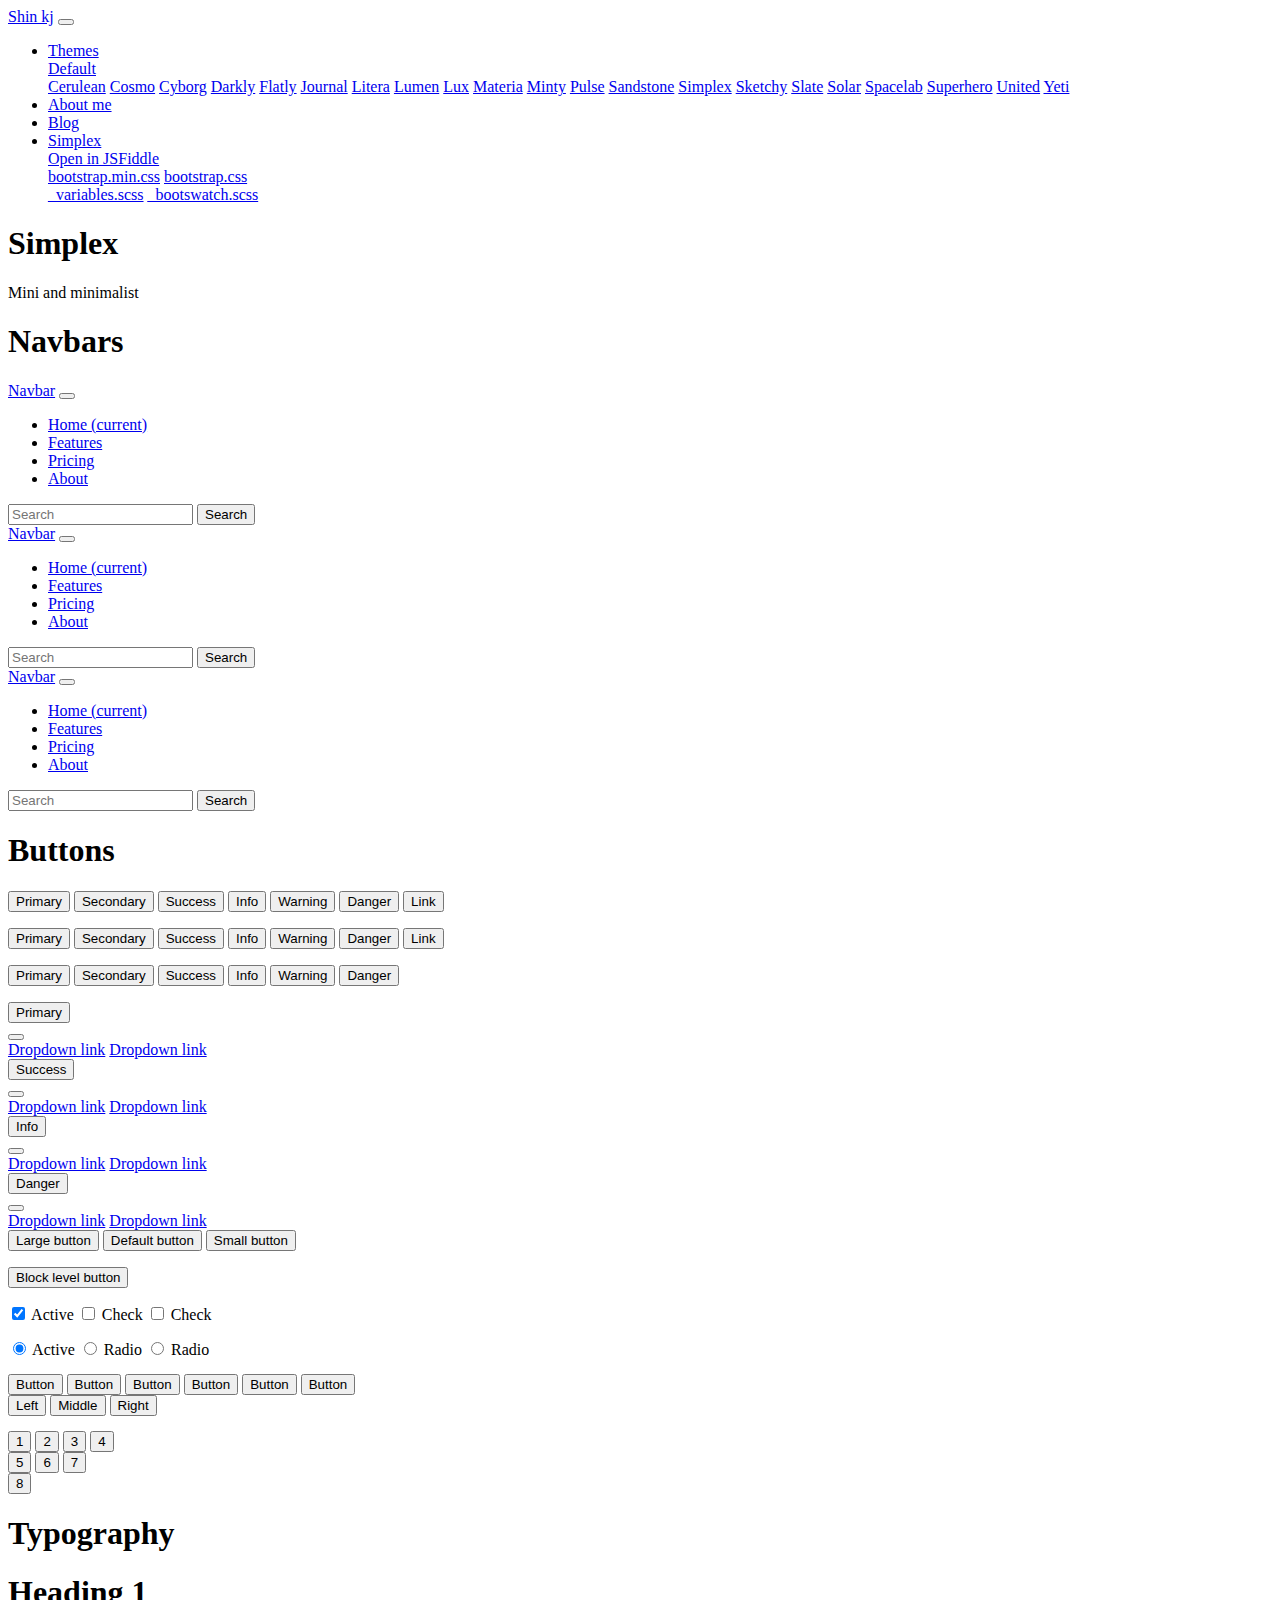
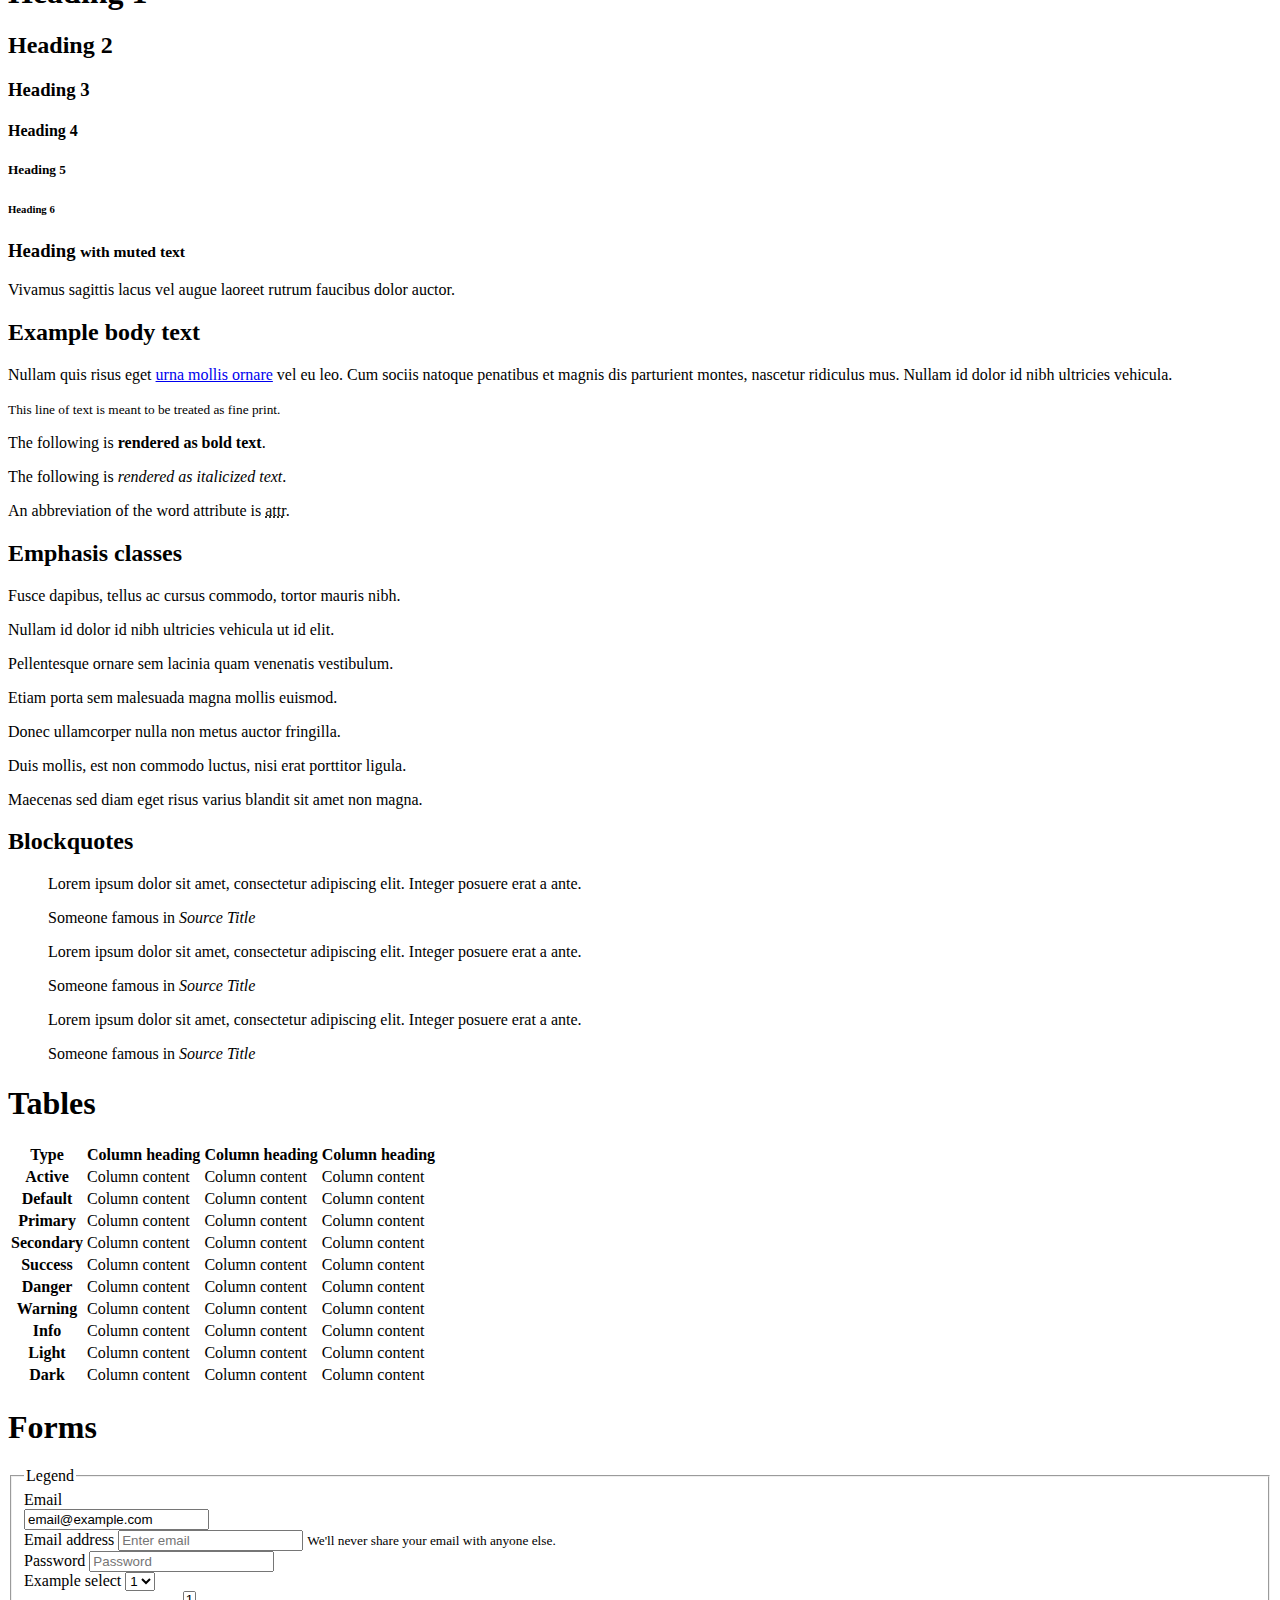
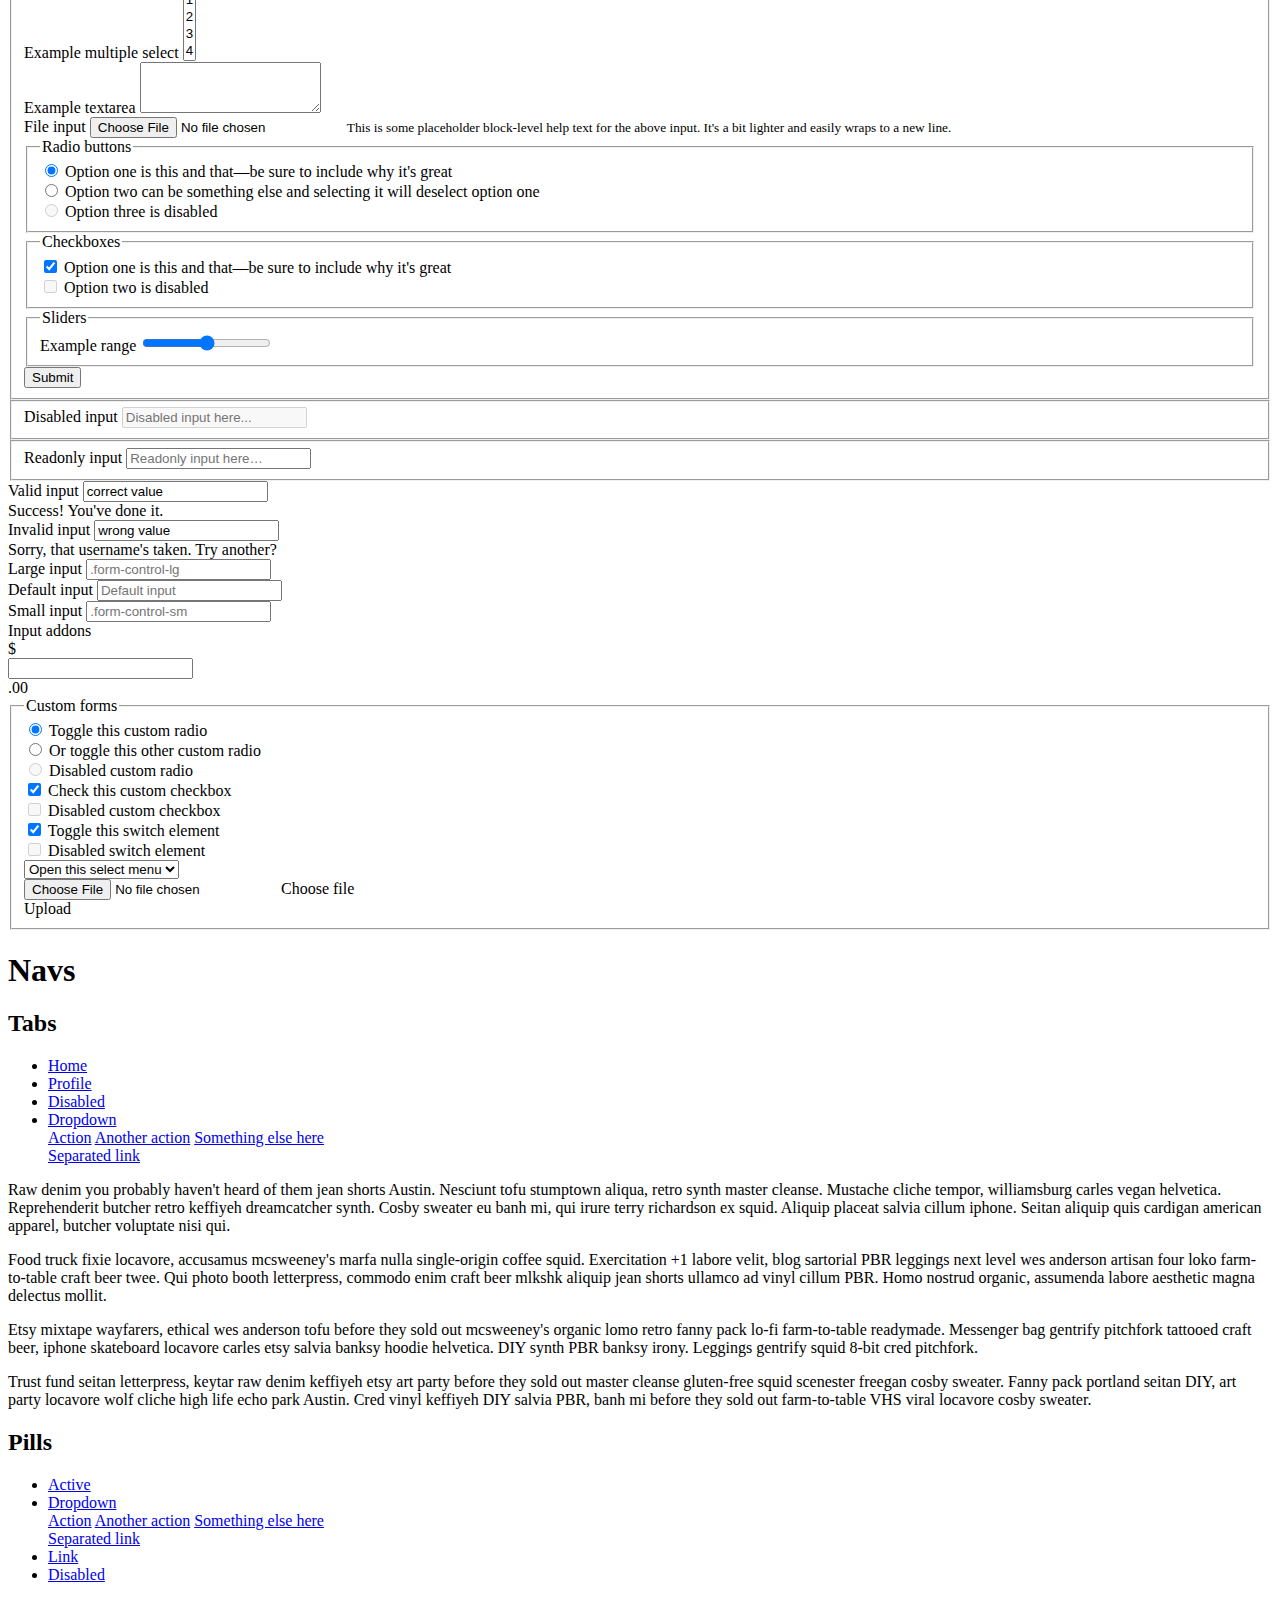
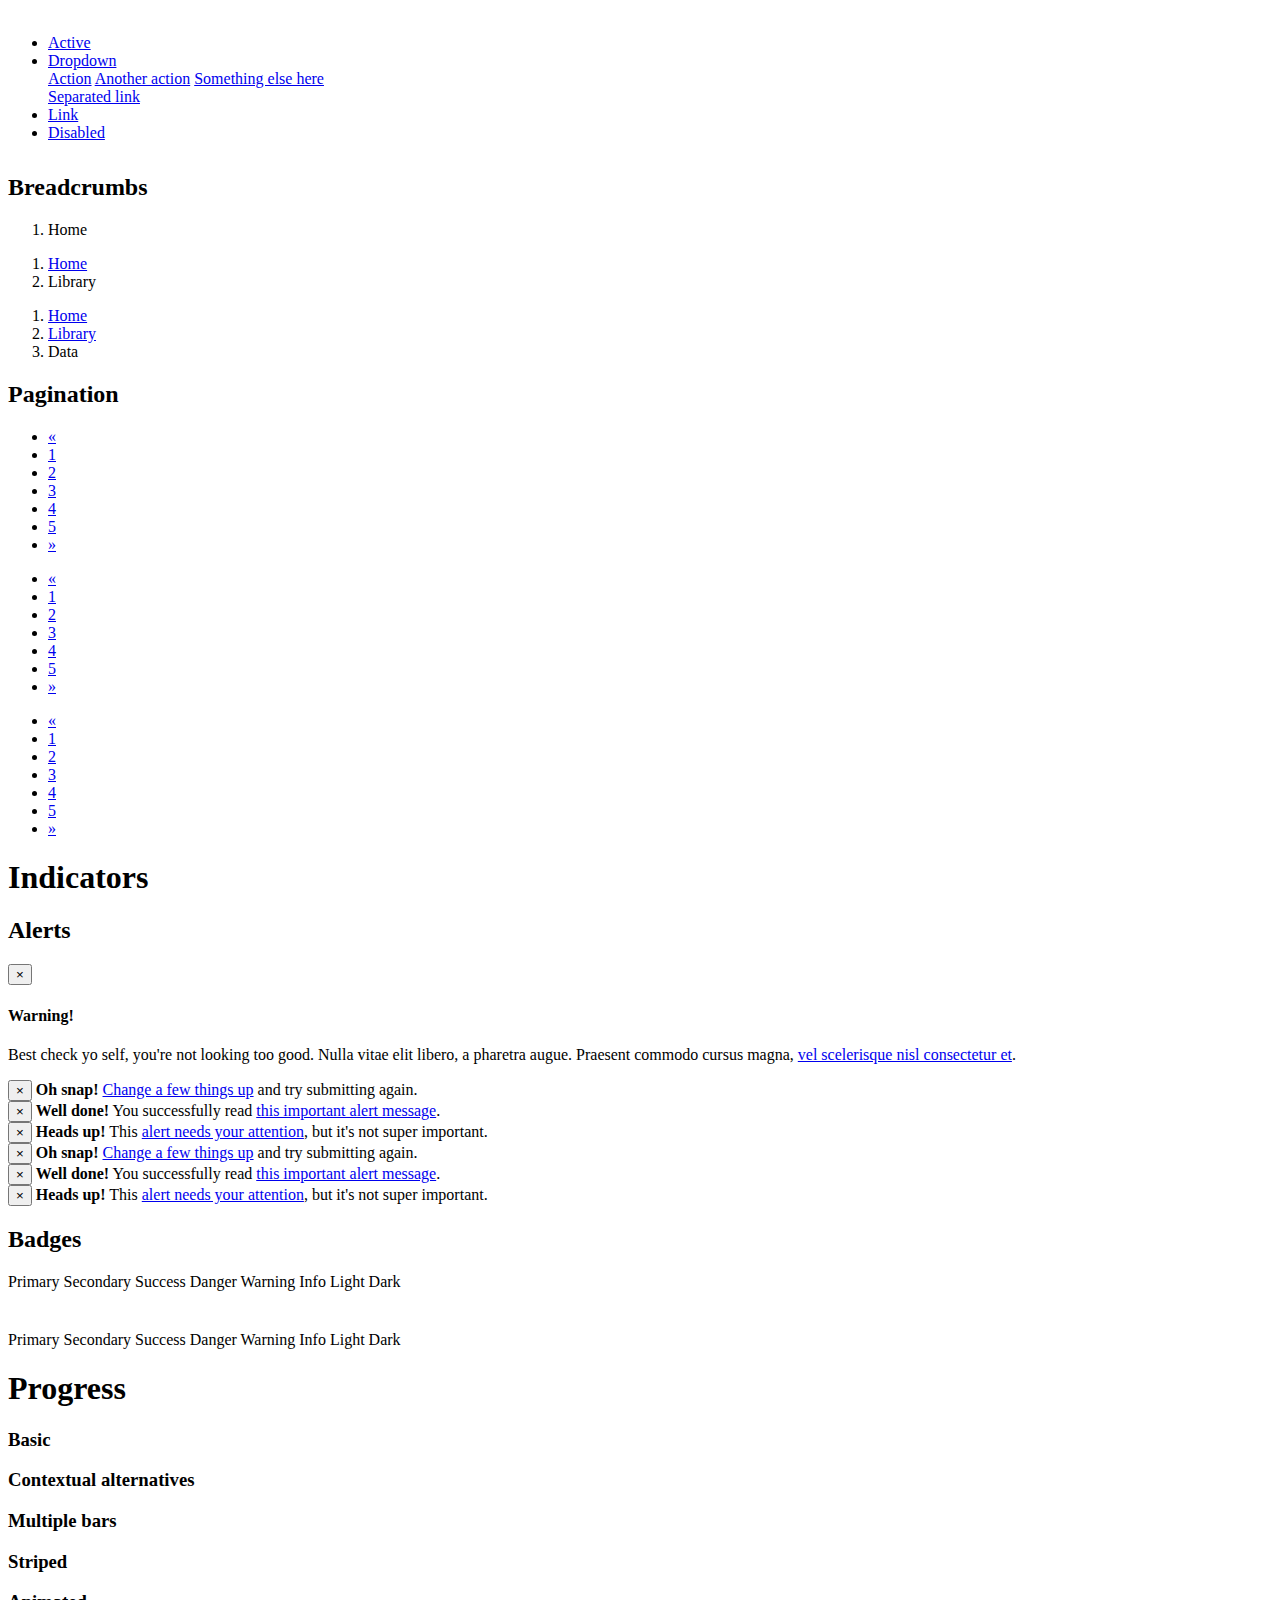
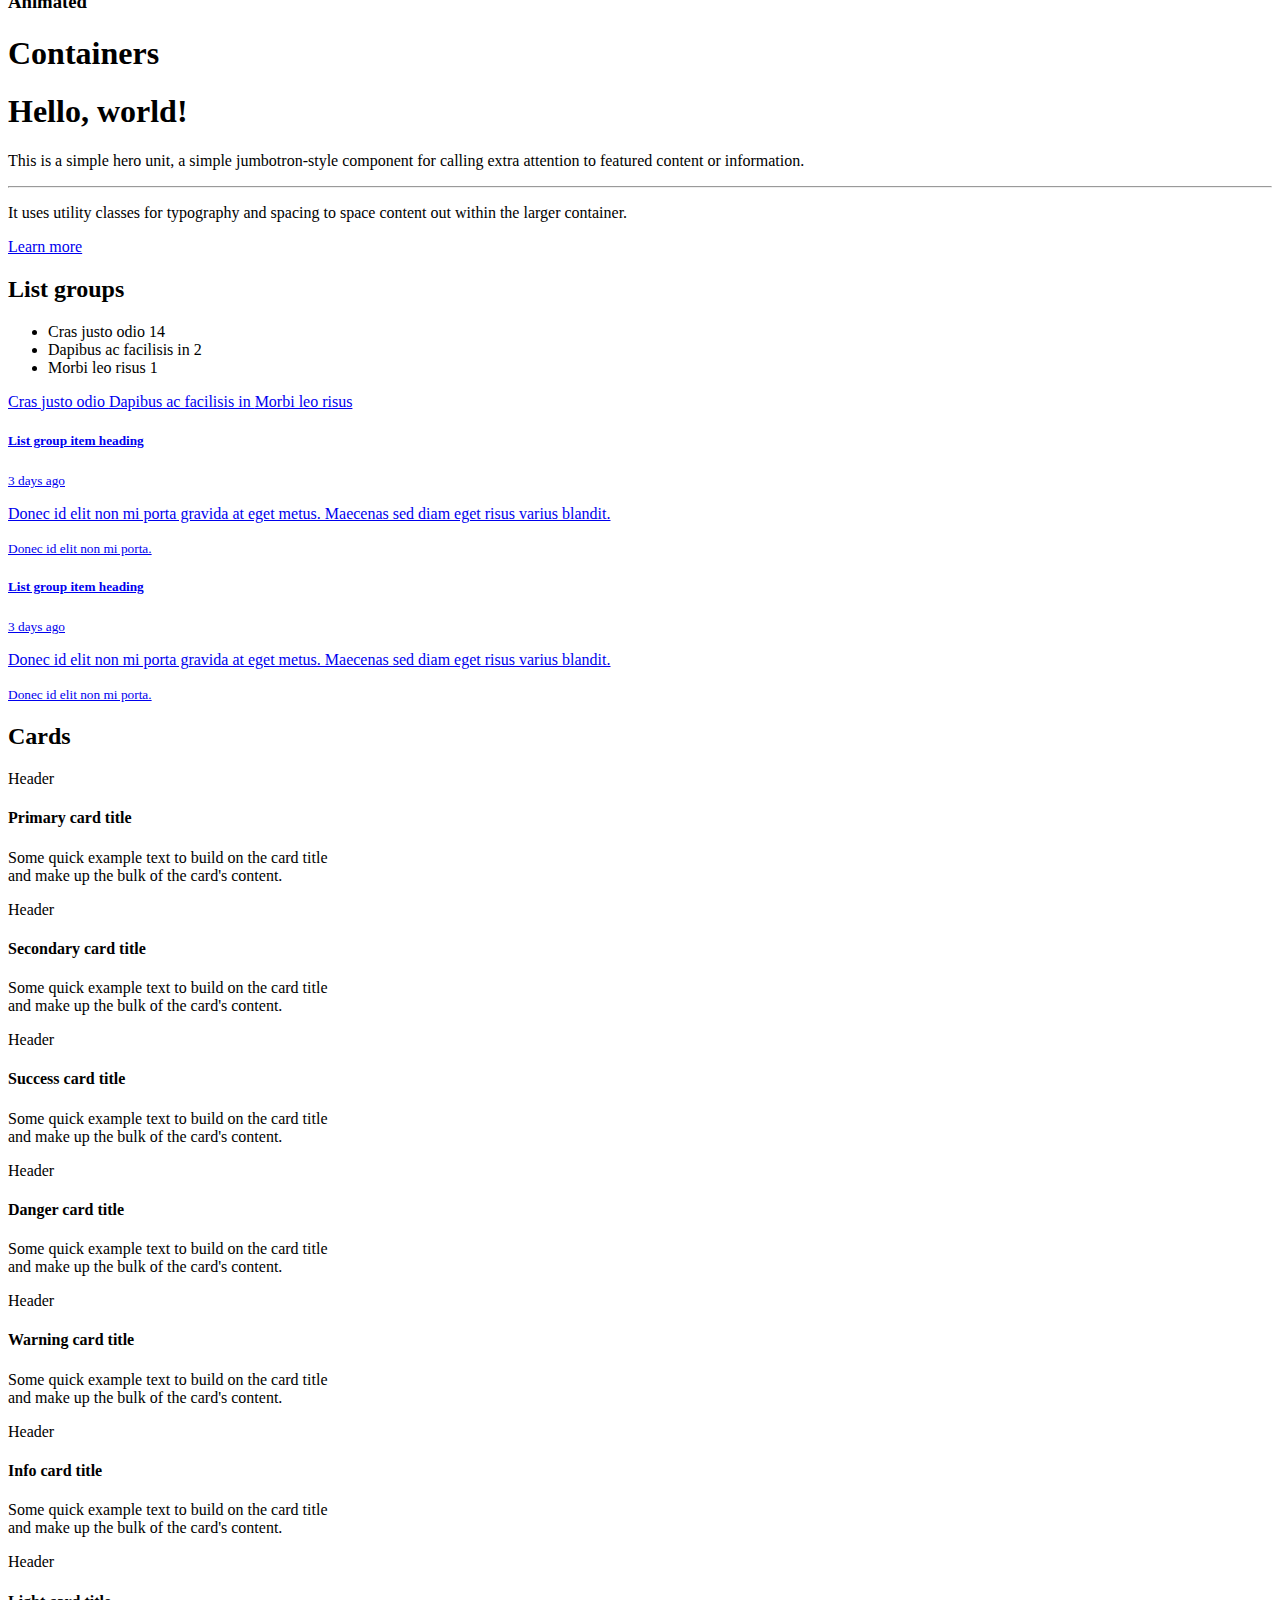
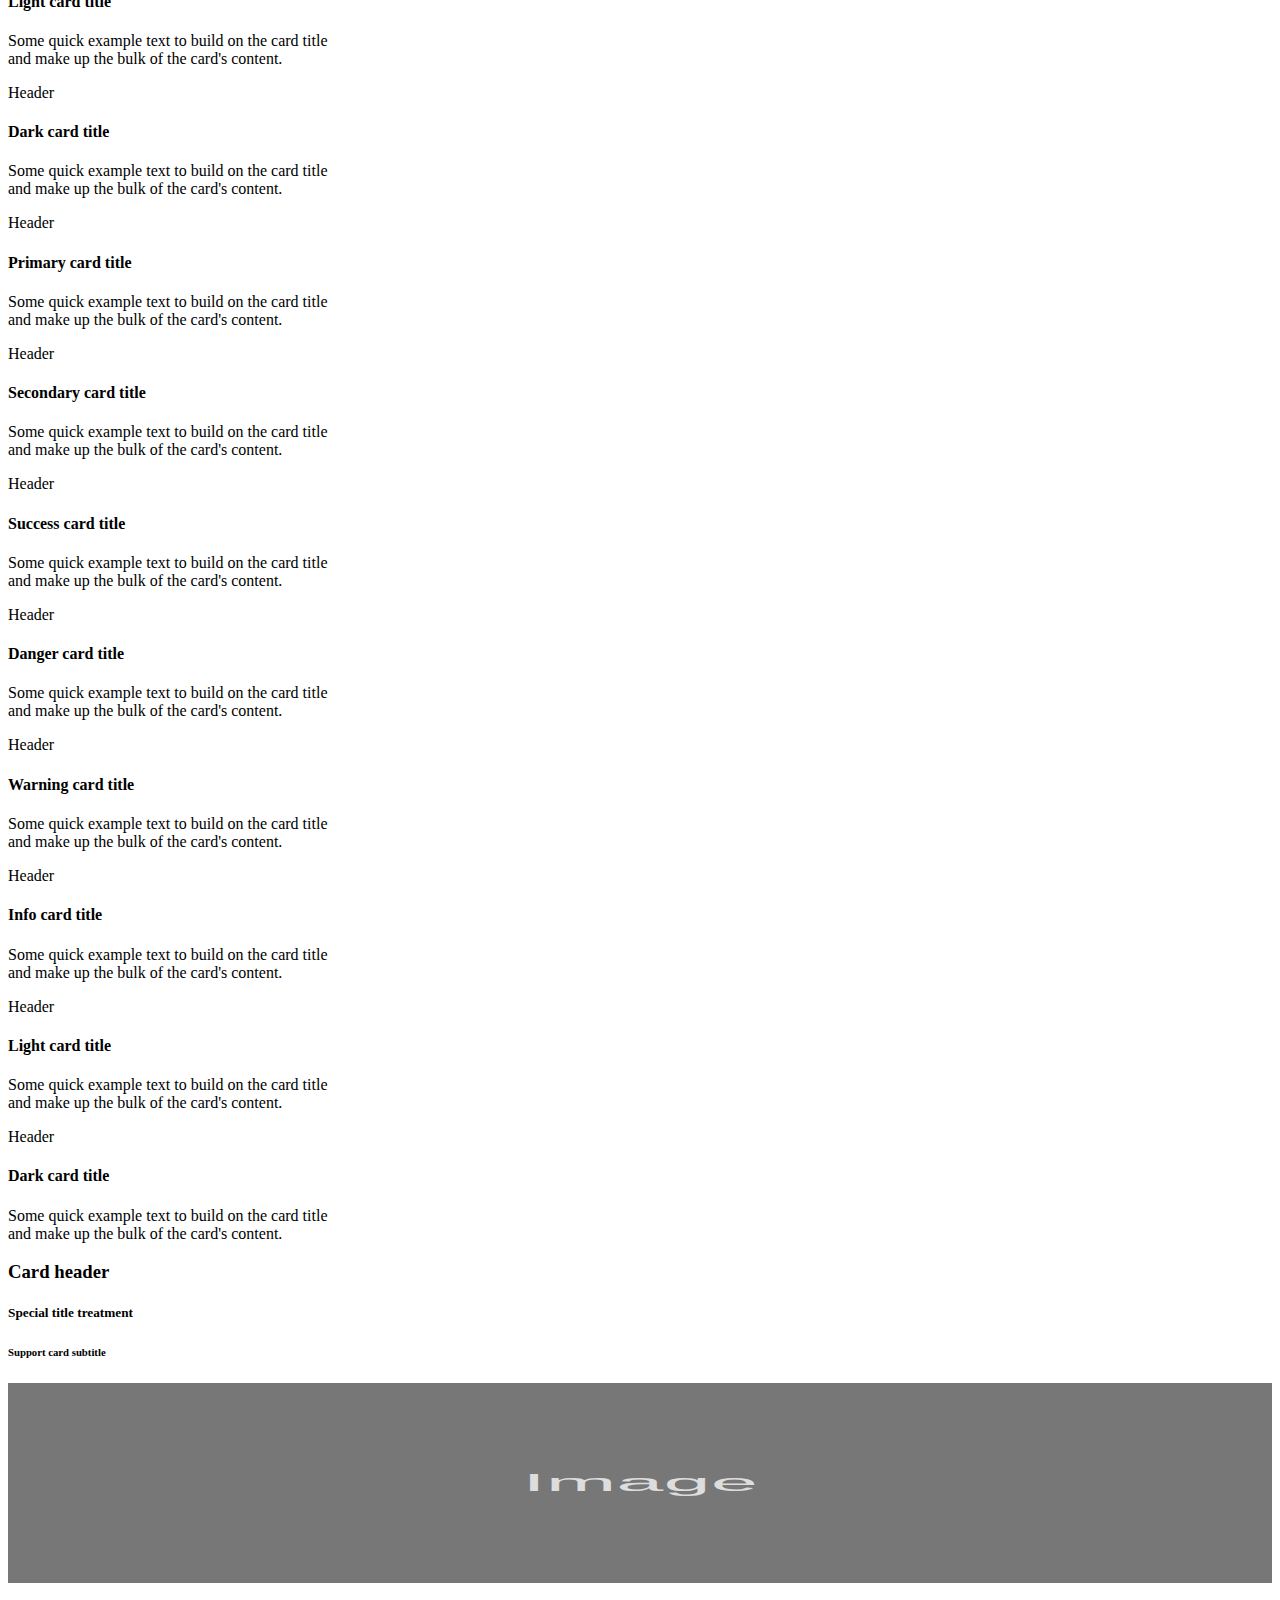
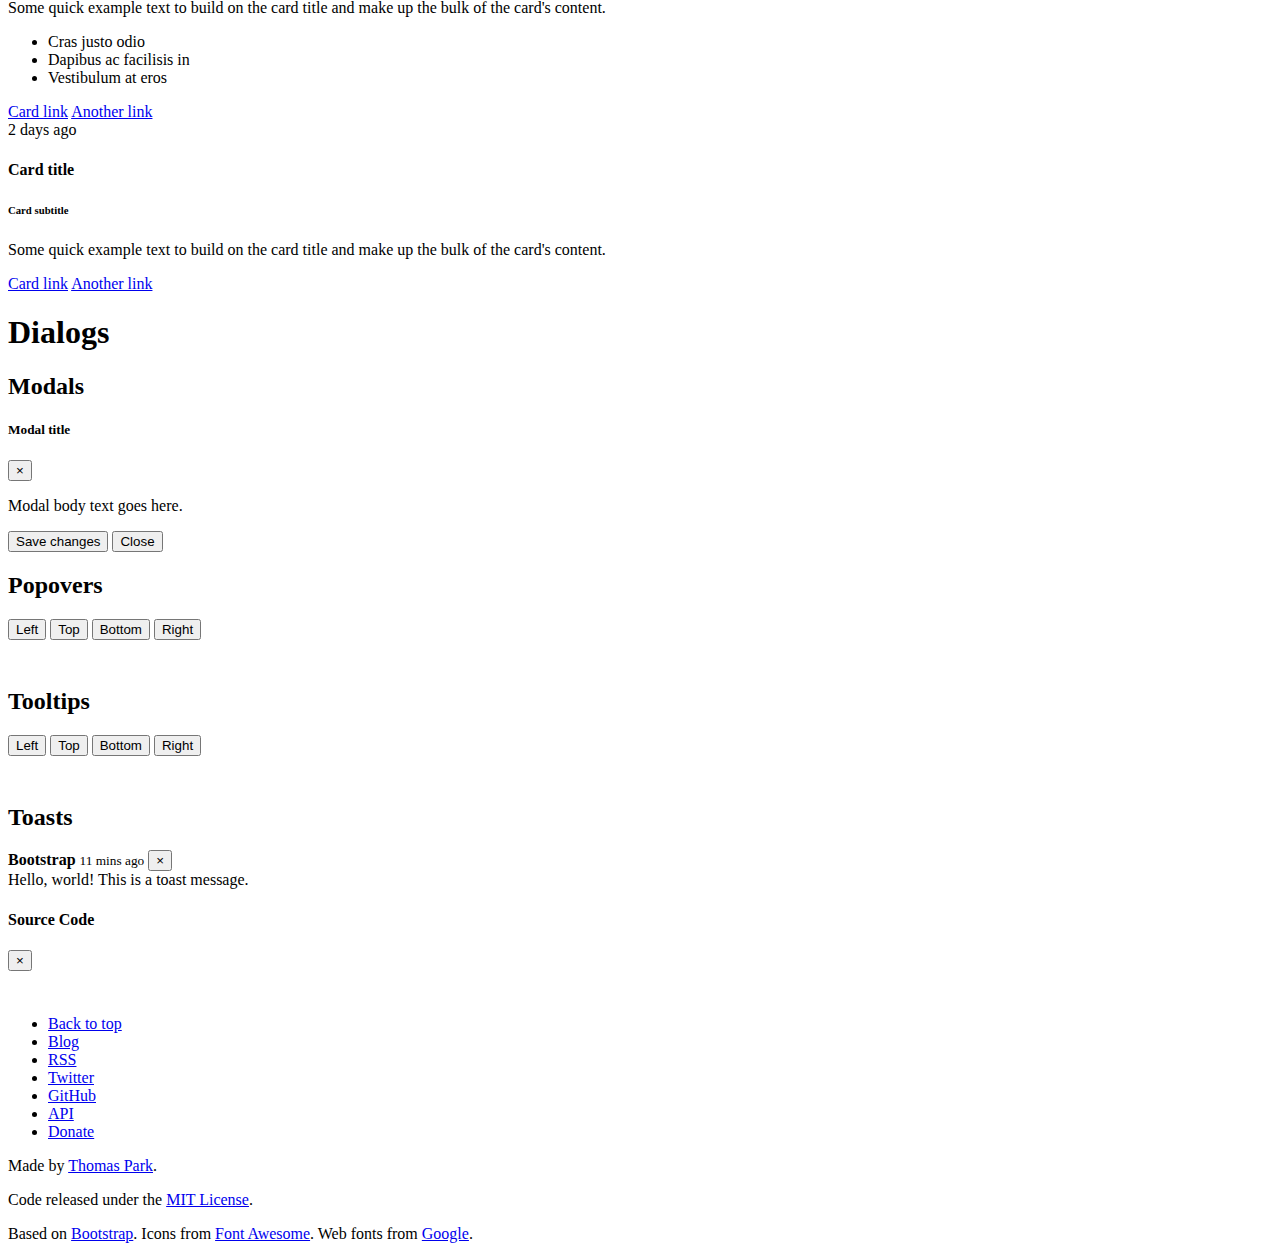
<file: bootstrap1.html>
<!DOCTYPE html>
<html lang="en">
  <head>
    <meta charset="utf-8">
    <title>Bootswatch: Simplex</title>
    <meta name="viewport" content="width=device-width, initial-scale=1">
    <meta http-equiv="X-UA-Compatible" content="IE=edge" />
    <link rel="stylesheet" href="https://bootswatch.com/4/simplex/bootstrap.css" media="screen">
    <link rel="stylesheet" href="https://bootswatch.com/_assets/css/custom.min.css">
    <script>

     var _gaq = _gaq || [];
      _gaq.push(['_setAccount', 'UA-23019901-1']);
      _gaq.push(['_setDomainName', "bootswatch.com"]);
        _gaq.push(['_setAllowLinker', true]);
      _gaq.push(['_trackPageview']);

     (function() {
       var ga = document.createElement('script'); ga.type = 'text/javascript'; ga.async = true;
       ga.src = ('https:' == document.location.protocol ? 'https://ssl' : 'http://www') + '.google-analytics.com/ga.js';
       var s = document.getElementsByTagName('script')[0]; s.parentNode.insertBefore(ga, s);
     })();

    </script>
  </head>
  <body>
    <div class="navbar navbar-expand-lg fixed-top navbar-light bg-light">
      <div class="container">
        <a href="../" class="navbar-brand">Shin kj</a>
        <button class="navbar-toggler" type="button" data-toggle="collapse" data-target="#navbarResponsive" aria-controls="navbarResponsive" aria-expanded="false" aria-label="Toggle navigation">
          <span class="navbar-toggler-icon"></span>
        </button>
        <div class="collapse navbar-collapse" id="navbarResponsive">
          <ul class="navbar-nav">
            <li class="nav-item dropdown">
              <a class="nav-link dropdown-toggle" data-toggle="dropdown" href="#" id="themes">Themes <span class="caret"></span></a>
              <div class="dropdown-menu" aria-labelledby="themes">
                <a class="dropdown-item" href="../default/">Default</a>
                <div class="dropdown-divider"></div>
                <a class="dropdown-item" href="../cerulean/">Cerulean</a>
                <a class="dropdown-item" href="../cosmo/">Cosmo</a>
                <a class="dropdown-item" href="../cyborg/">Cyborg</a>
                <a class="dropdown-item" href="../darkly/">Darkly</a>
                <a class="dropdown-item" href="../flatly/">Flatly</a>
                <a class="dropdown-item" href="../journal/">Journal</a>
                <a class="dropdown-item" href="../litera/">Litera</a>
                <a class="dropdown-item" href="../lumen/">Lumen</a>
                <a class="dropdown-item" href="../lux/">Lux</a>
                <a class="dropdown-item" href="../materia/">Materia</a>
                <a class="dropdown-item" href="../minty/">Minty</a>
                <a class="dropdown-item" href="../pulse/">Pulse</a>
                <a class="dropdown-item" href="../sandstone/">Sandstone</a>
                <a class="dropdown-item" href="../simplex/">Simplex</a>
                <a class="dropdown-item" href="../sketchy/">Sketchy</a>
                <a class="dropdown-item" href="../slate/">Slate</a>
                <a class="dropdown-item" href="../solar/">Solar</a>
                <a class="dropdown-item" href="../spacelab/">Spacelab</a>
                <a class="dropdown-item" href="../superhero/">Superhero</a>
                <a class="dropdown-item" href="../united/">United</a>
                <a class="dropdown-item" href="../yeti/">Yeti</a>
              </div>
            </li>
            <li class="nav-item">
              <a class="nav-link" href="about_me.html">About me</a>
            </li>
            <li class="nav-item">
              <a class="nav-link" href="https://blog.bootswatch.com">Blog</a>
            </li>
            <li class="nav-item dropdown">
              <a class="nav-link dropdown-toggle" data-toggle="dropdown" href="#" id="download">Simplex <span class="caret"></span></a>
              <div class="dropdown-menu" aria-labelledby="download">
                <a class="dropdown-item" target="_blank" href="https://jsfiddle.net/bootswatch/3he50zsf/">Open in JSFiddle</a>
                <div class="dropdown-divider"></div>
                <a class="dropdown-item" href="../4/simplex/bootstrap.min.css" download>bootstrap.min.css</a>
                <a class="dropdown-item" href="../4/simplex/bootstrap.css" download>bootstrap.css</a>
                <div class="dropdown-divider"></div>
                <a class="dropdown-item" href="../4/simplex/_variables.scss" download>_variables.scss</a>
                <a class="dropdown-item" href="../4/simplex/_bootswatch.scss" download>_bootswatch.scss</a>
              </div>
            </li>
          </ul>

        </div>
      </div>
    </div>


    <div class="container">

      <div class="page-header" id="banner">
        <div class="row">
          <div class="col-lg-8 col-md-7 col-sm-6">
            <h1>Simplex</h1>
            <p class="lead">Mini and minimalist</p>
          </div>
          <div class="col-lg-4 col-md-5 col-sm-6">
            
          </div>
        </div>
      </div>

      <!-- Navbar
      ================================================== -->
      <div class="bs-docs-section clearfix">
        <div class="row">
          <div class="col-lg-12">
            <div class="page-header">
              <h1 id="navbars">Navbars</h1>
            </div>

            <div class="bs-component">
              <nav class="navbar navbar-expand-lg navbar-dark bg-primary">
                <a class="navbar-brand" href="#">Navbar</a>
                <button class="navbar-toggler" type="button" data-toggle="collapse" data-target="#navbarColor01" aria-controls="navbarColor01" aria-expanded="false" aria-label="Toggle navigation">
                  <span class="navbar-toggler-icon"></span>
                </button>

                <div class="collapse navbar-collapse" id="navbarColor01">
                  <ul class="navbar-nav mr-auto">
                    <li class="nav-item active">
                      <a class="nav-link" href="#">Home <span class="sr-only">(current)</span></a>
                    </li>
                    <li class="nav-item">
                      <a class="nav-link" href="#">Features</a>
                    </li>
                    <li class="nav-item">
                      <a class="nav-link" href="#">Pricing</a>
                    </li>
                    <li class="nav-item">
                      <a class="nav-link" href="#">About</a>
                    </li>
                  </ul>
                  <form class="form-inline my-2 my-lg-0">
                    <input class="form-control mr-sm-2" type="text" placeholder="Search">
                    <button class="btn btn-secondary my-2 my-sm-0" type="submit">Search</button>
                  </form>
                </div>
              </nav>
            </div>

            <div class="bs-component">
              <nav class="navbar navbar-expand-lg navbar-dark bg-dark">
                <a class="navbar-brand" href="#">Navbar</a>
                <button class="navbar-toggler" type="button" data-toggle="collapse" data-target="#navbarColor02" aria-controls="navbarColor02" aria-expanded="false" aria-label="Toggle navigation">
                  <span class="navbar-toggler-icon"></span>
                </button>

                <div class="collapse navbar-collapse" id="navbarColor02">
                  <ul class="navbar-nav mr-auto">
                    <li class="nav-item active">
                      <a class="nav-link" href="#">Home <span class="sr-only">(current)</span></a>
                    </li>
                    <li class="nav-item">
                      <a class="nav-link" href="#">Features</a>
                    </li>
                    <li class="nav-item">
                      <a class="nav-link" href="#">Pricing</a>
                    </li>
                    <li class="nav-item">
                      <a class="nav-link" href="#">About</a>
                    </li>
                  </ul>
                  <form class="form-inline my-2 my-lg-0">
                    <input class="form-control mr-sm-2" type="text" placeholder="Search">
                    <button class="btn btn-secondary my-2 my-sm-0" type="submit">Search</button>
                  </form>
                </div>
              </nav>
            </div>

            <div class="bs-component">
              <nav class="navbar navbar-expand-lg navbar-light bg-light">
                <a class="navbar-brand" href="#">Navbar</a>
                <button class="navbar-toggler" type="button" data-toggle="collapse" data-target="#navbarColor03" aria-controls="navbarColor03" aria-expanded="false" aria-label="Toggle navigation">
                  <span class="navbar-toggler-icon"></span>
                </button>

                <div class="collapse navbar-collapse" id="navbarColor03">
                  <ul class="navbar-nav mr-auto">
                    <li class="nav-item active">
                      <a class="nav-link" href="#">Home <span class="sr-only">(current)</span></a>
                    </li>
                    <li class="nav-item">
                      <a class="nav-link" href="#">Features</a>
                    </li>
                    <li class="nav-item">
                      <a class="nav-link" href="#">Pricing</a>
                    </li>
                    <li class="nav-item">
                      <a class="nav-link" href="#">About</a>
                    </li>
                  </ul>
                  <form class="form-inline my-2 my-lg-0">
                    <input class="form-control mr-sm-2" type="text" placeholder="Search">
                    <button class="btn btn-secondary my-2 my-sm-0" type="submit">Search</button>
                  </form>
                </div>
              </nav>
            </div>

          </div>
        </div>
      </div>


      <!-- Buttons
      ================================================== -->
      <div class="bs-docs-section">
        <div class="page-header">
          <div class="row">
            <div class="col-lg-12">
              <h1 id="buttons">Buttons</h1>
            </div>
          </div>
        </div>

        <div class="row">
          <div class="col-lg-7">

            <p class="bs-component">
              <button type="button" class="btn btn-primary">Primary</button>
              <button type="button" class="btn btn-secondary">Secondary</button>
              <button type="button" class="btn btn-success">Success</button>
              <button type="button" class="btn btn-info">Info</button>
              <button type="button" class="btn btn-warning">Warning</button>
              <button type="button" class="btn btn-danger">Danger</button>
              <button type="button" class="btn btn-link">Link</button>
            </p>

            <p class="bs-component">
              <button type="button" class="btn btn-primary disabled">Primary</button>
              <button type="button" class="btn btn-secondary disabled">Secondary</button>
              <button type="button" class="btn btn-success disabled">Success</button>
              <button type="button" class="btn btn-info disabled">Info</button>
              <button type="button" class="btn btn-warning disabled">Warning</button>
              <button type="button" class="btn btn-danger disabled">Danger</button>
              <button type="button" class="btn btn-link disabled">Link</button>
            </p>

            <p class="bs-component">
              <button type="button" class="btn btn-outline-primary">Primary</button>
              <button type="button" class="btn btn-outline-secondary">Secondary</button>
              <button type="button" class="btn btn-outline-success">Success</button>
              <button type="button" class="btn btn-outline-info">Info</button>
              <button type="button" class="btn btn-outline-warning">Warning</button>
              <button type="button" class="btn btn-outline-danger">Danger</button>
            </p>

            <div class="bs-component">
              <div class="btn-group" role="group" aria-label="Button group with nested dropdown">
                <button type="button" class="btn btn-primary">Primary</button>
                <div class="btn-group" role="group">
                  <button id="btnGroupDrop1" type="button" class="btn btn-primary dropdown-toggle" data-toggle="dropdown" aria-haspopup="true" aria-expanded="false"></button>
                  <div class="dropdown-menu" aria-labelledby="btnGroupDrop1">
                    <a class="dropdown-item" href="#">Dropdown link</a>
                    <a class="dropdown-item" href="#">Dropdown link</a>
                  </div>
                </div>
              </div>

              <div class="btn-group" role="group" aria-label="Button group with nested dropdown">
                <button type="button" class="btn btn-success">Success</button>
                <div class="btn-group" role="group">
                  <button id="btnGroupDrop2" type="button" class="btn btn-success dropdown-toggle" data-toggle="dropdown" aria-haspopup="true" aria-expanded="false"></button>
                  <div class="dropdown-menu" aria-labelledby="btnGroupDrop2">
                    <a class="dropdown-item" href="#">Dropdown link</a>
                    <a class="dropdown-item" href="#">Dropdown link</a>
                  </div>
                </div>
              </div>
              
              <div class="btn-group" role="group" aria-label="Button group with nested dropdown">
                <button type="button" class="btn btn-info">Info</button>
                <div class="btn-group" role="group">
                  <button id="btnGroupDrop3" type="button" class="btn btn-info dropdown-toggle" data-toggle="dropdown" aria-haspopup="true" aria-expanded="false"></button>
                  <div class="dropdown-menu" aria-labelledby="btnGroupDrop3">
                    <a class="dropdown-item" href="#">Dropdown link</a>
                    <a class="dropdown-item" href="#">Dropdown link</a>
                  </div>
                </div>
              </div>
              
              <div class="btn-group" role="group" aria-label="Button group with nested dropdown">
                <button type="button" class="btn btn-danger">Danger</button>
                <div class="btn-group" role="group">
                  <button id="btnGroupDrop4" type="button" class="btn btn-danger dropdown-toggle" data-toggle="dropdown" aria-haspopup="true" aria-expanded="false"></button>
                  <div class="dropdown-menu" aria-labelledby="btnGroupDrop4">
                    <a class="dropdown-item" href="#">Dropdown link</a>
                    <a class="dropdown-item" href="#">Dropdown link</a>
                  </div>
                </div>
              </div>
            </div>

            <div class="bs-component">
              <button type="button" class="btn btn-primary btn-lg">Large button</button>
              <button type="button" class="btn btn-primary">Default button</button>
              <button type="button" class="btn btn-primary btn-sm">Small button</button>
            </div>

          </div>
          <div class="col-lg-5">

            <p class="bs-component">
              <button type="button" class="btn btn-primary btn-lg btn-block">Block level button</button>
            </p>

            <div class="bs-component" style="margin-bottom: 15px;">
              <div class="btn-group btn-group-toggle" data-toggle="buttons">
                <label class="btn btn-primary active">
                  <input type="checkbox" checked autocomplete="off"> Active
                </label>
                <label class="btn btn-primary">
                  <input type="checkbox" autocomplete="off"> Check
                </label>
                <label class="btn btn-primary">
                  <input type="checkbox" autocomplete="off"> Check
                </label>
              </div>
            </div>

            <div class="bs-component" style="margin-bottom: 15px;">
              <div class="btn-group btn-group-toggle" data-toggle="buttons">
                <label class="btn btn-primary active">
                  <input type="radio" name="options" id="option1" autocomplete="off" checked> Active
                </label>
                <label class="btn btn-primary">
                  <input type="radio" name="options" id="option2" autocomplete="off"> Radio
                </label>
                <label class="btn btn-primary">
                  <input type="radio" name="options" id="option3" autocomplete="off"> Radio
                </label>
              </div>
            </div>

            <div class="bs-component">
              <div class="btn-group-vertical">
                <button type="button" class="btn btn-primary">Button</button>
                <button type="button" class="btn btn-primary">Button</button>
                <button type="button" class="btn btn-primary">Button</button>
                <button type="button" class="btn btn-primary">Button</button>
                <button type="button" class="btn btn-primary">Button</button>
                <button type="button" class="btn btn-primary">Button</button>
              </div>
            </div>

            <div class="bs-component" style="margin-bottom: 15px;">
              <div class="btn-group" role="group" aria-label="Basic example">
                <button type="button" class="btn btn-secondary">Left</button>
                <button type="button" class="btn btn-secondary">Middle</button>
                <button type="button" class="btn btn-secondary">Right</button>
              </div>
            </div>

            <div class="bs-component" style="margin-bottom: 15px;">
              <div class="btn-toolbar" role="toolbar" aria-label="Toolbar with button groups">
                <div class="btn-group mr-2" role="group" aria-label="First group">
                  <button type="button" class="btn btn-secondary">1</button>
                  <button type="button" class="btn btn-secondary">2</button>
                  <button type="button" class="btn btn-secondary">3</button>
                  <button type="button" class="btn btn-secondary">4</button>
                </div>
                <div class="btn-group mr-2" role="group" aria-label="Second group">
                  <button type="button" class="btn btn-secondary">5</button>
                  <button type="button" class="btn btn-secondary">6</button>
                  <button type="button" class="btn btn-secondary">7</button>
                </div>
                <div class="btn-group" role="group" aria-label="Third group">
                  <button type="button" class="btn btn-secondary">8</button>
                </div>
              </div>
            </div>

          </div>
        </div>
      </div>

      <!-- Typography
      ================================================== -->
      <div class="bs-docs-section">
        <div class="row">
          <div class="col-lg-12">
            <div class="page-header">
              <h1 id="typography">Typography</h1>
            </div>
          </div>
        </div>

        <!-- Headings -->

        <div class="row">
          <div class="col-lg-4">
            <div class="bs-component">
              <h1>Heading 1</h1>
              <h2>Heading 2</h2>
              <h3>Heading 3</h3>
              <h4>Heading 4</h4>
              <h5>Heading 5</h5>
              <h6>Heading 6</h6>
              <h3>
                Heading
                <small class="text-muted">with muted text</small>
              </h3>
              <p class="lead">Vivamus sagittis lacus vel augue laoreet rutrum faucibus dolor auctor.</p>
            </div>
          </div>
          <div class="col-lg-4">
            <div class="bs-component">
              <h2>Example body text</h2>
              <p>Nullam quis risus eget <a href="#">urna mollis ornare</a> vel eu leo. Cum sociis natoque penatibus et magnis dis parturient montes, nascetur ridiculus mus. Nullam id dolor id nibh ultricies vehicula.</p>
              <p><small>This line of text is meant to be treated as fine print.</small></p>
              <p>The following is <strong>rendered as bold text</strong>.</p>
              <p>The following is <em>rendered as italicized text</em>.</p>
              <p>An abbreviation of the word attribute is <abbr title="attribute">attr</abbr>.</p>
            </div>

          </div>
          <div class="col-lg-4">
            <div class="bs-component">
              <h2>Emphasis classes</h2>
              <p class="text-muted">Fusce dapibus, tellus ac cursus commodo, tortor mauris nibh.</p>
              <p class="text-primary">Nullam id dolor id nibh ultricies vehicula ut id elit.</p>
              <p class="text-secondary">Pellentesque ornare sem lacinia quam venenatis vestibulum.</p>
              <p class="text-warning">Etiam porta sem malesuada magna mollis euismod.</p>
              <p class="text-danger">Donec ullamcorper nulla non metus auctor fringilla.</p>
              <p class="text-success">Duis mollis, est non commodo luctus, nisi erat porttitor ligula.</p>
              <p class="text-info">Maecenas sed diam eget risus varius blandit sit amet non magna.</p>
            </div>

          </div>
        </div>

        <!-- Blockquotes -->

        <div class="row">
          <div class="col-lg-12">
            <h2 id="type-blockquotes">Blockquotes</h2>
          </div>
        </div>
        <div class="row">
          <div class="col-lg-4">
            <div class="bs-component">
              <blockquote class="blockquote">
                <p class="mb-0">Lorem ipsum dolor sit amet, consectetur adipiscing elit. Integer posuere erat a ante.</p>
                <footer class="blockquote-footer">Someone famous in <cite title="Source Title">Source Title</cite></footer>
              </blockquote>
            </div>
          </div>
          <div class="col-lg-4">
            <div class="bs-component">
              <blockquote class="blockquote text-center">
                <p class="mb-0">Lorem ipsum dolor sit amet, consectetur adipiscing elit. Integer posuere erat a ante.</p>
                <footer class="blockquote-footer">Someone famous in <cite title="Source Title">Source Title</cite></footer>
              </blockquote>
            </div>
          </div>
          <div class="col-lg-4">
            <div class="bs-component">
              <blockquote class="blockquote text-right">
                <p class="mb-0">Lorem ipsum dolor sit amet, consectetur adipiscing elit. Integer posuere erat a ante.</p>
                <footer class="blockquote-footer">Someone famous in <cite title="Source Title">Source Title</cite></footer>
              </blockquote>
            </div>
          </div>
        </div>
      </div>

      <!-- Tables
      ================================================== -->
      <div class="bs-docs-section">

        <div class="row">
          <div class="col-lg-12">
            <div class="page-header">
              <h1 id="tables">Tables</h1>
            </div>

            <div class="bs-component">
              <table class="table table-hover">
                <thead>
                  <tr>
                    <th scope="col">Type</th>
                    <th scope="col">Column heading</th>
                    <th scope="col">Column heading</th>
                    <th scope="col">Column heading</th>
                  </tr>
                </thead>
                <tbody>
                  <tr class="table-active">
                    <th scope="row">Active</th>
                    <td>Column content</td>
                    <td>Column content</td>
                    <td>Column content</td>
                  </tr>
                  <tr>
                    <th scope="row">Default</th>
                    <td>Column content</td>
                    <td>Column content</td>
                    <td>Column content</td>
                  </tr>
                  <tr class="table-primary">
                    <th scope="row">Primary</th>
                    <td>Column content</td>
                    <td>Column content</td>
                    <td>Column content</td>
                  </tr>
                  <tr class="table-secondary">
                    <th scope="row">Secondary</th>
                    <td>Column content</td>
                    <td>Column content</td>
                    <td>Column content</td>
                  </tr>
                  <tr class="table-success">
                    <th scope="row">Success</th>
                    <td>Column content</td>
                    <td>Column content</td>
                    <td>Column content</td>
                  </tr>
                  <tr class="table-danger">
                    <th scope="row">Danger</th>
                    <td>Column content</td>
                    <td>Column content</td>
                    <td>Column content</td>
                  </tr>
                  <tr class="table-warning">
                    <th scope="row">Warning</th>
                    <td>Column content</td>
                    <td>Column content</td>
                    <td>Column content</td>
                  </tr>
                  <tr class="table-info">
                    <th scope="row">Info</th>
                    <td>Column content</td>
                    <td>Column content</td>
                    <td>Column content</td>
                  </tr>
                  <tr class="table-light">
                    <th scope="row">Light</th>
                    <td>Column content</td>
                    <td>Column content</td>
                    <td>Column content</td>
                  </tr>
                  <tr class="table-dark">
                    <th scope="row">Dark</th>
                    <td>Column content</td>
                    <td>Column content</td>
                    <td>Column content</td>
                  </tr>
                </tbody>
              </table> 
            </div><!-- /example -->
          </div>
        </div>
      </div>

      <!-- Forms
      ================================================== -->
      <div class="bs-docs-section">
        <div class="row">
          <div class="col-lg-12">
            <div class="page-header">
              <h1 id="forms">Forms</h1>
            </div>
          </div>
        </div>

        <div class="row">
          <div class="col-lg-6">
            <div class="bs-component">
              <form>
                <fieldset>
                  <legend>Legend</legend>
                  <div class="form-group row">
                    <label for="staticEmail" class="col-sm-2 col-form-label">Email</label>
                    <div class="col-sm-10">
                      <input type="text" readonly class="form-control-plaintext" id="staticEmail" value="email@example.com">
                    </div>
                  </div>
                  <div class="form-group">
                    <label for="exampleInputEmail1">Email address</label>
                    <input type="email" class="form-control" id="exampleInputEmail1" aria-describedby="emailHelp" placeholder="Enter email">
                    <small id="emailHelp" class="form-text text-muted">We'll never share your email with anyone else.</small>
                  </div>
                  <div class="form-group">
                    <label for="exampleInputPassword1">Password</label>
                    <input type="password" class="form-control" id="exampleInputPassword1" placeholder="Password">
                  </div>
                  <div class="form-group">
                    <label for="exampleSelect1">Example select</label>
                    <select class="form-control" id="exampleSelect1">
                      <option>1</option>
                      <option>2</option>
                      <option>3</option>
                      <option>4</option>
                      <option>5</option>
                    </select>
                  </div>
                  <div class="form-group">
                    <label for="exampleSelect2">Example multiple select</label>
                    <select multiple class="form-control" id="exampleSelect2">
                      <option>1</option>
                      <option>2</option>
                      <option>3</option>
                      <option>4</option>
                      <option>5</option>
                    </select>
                  </div>
                  <div class="form-group">
                    <label for="exampleTextarea">Example textarea</label>
                    <textarea class="form-control" id="exampleTextarea" rows="3"></textarea>
                  </div>
                  <div class="form-group">
                    <label for="exampleInputFile">File input</label>
                    <input type="file" class="form-control-file" id="exampleInputFile" aria-describedby="fileHelp">
                    <small id="fileHelp" class="form-text text-muted">This is some placeholder block-level help text for the above input. It's a bit lighter and easily wraps to a new line.</small>
                  </div>
                  <fieldset class="form-group">
                    <legend>Radio buttons</legend>
                    <div class="form-check">
                      <label class="form-check-label">
                        <input type="radio" class="form-check-input" name="optionsRadios" id="optionsRadios1" value="option1" checked>
                        Option one is this and that&mdash;be sure to include why it's great
                      </label>
                    </div>
                    <div class="form-check">
                    <label class="form-check-label">
                        <input type="radio" class="form-check-input" name="optionsRadios" id="optionsRadios2" value="option2">
                        Option two can be something else and selecting it will deselect option one
                      </label>
                    </div>
                    <div class="form-check disabled">
                    <label class="form-check-label">
                        <input type="radio" class="form-check-input" name="optionsRadios" id="optionsRadios3" value="option3" disabled>
                        Option three is disabled
                      </label>
                    </div>
                  </fieldset>
                  <fieldset class="form-group">
                    <legend>Checkboxes</legend>
                    <div class="form-check">
                      <label class="form-check-label">
                        <input class="form-check-input" type="checkbox" value="" checked>
                        Option one is this and that&mdash;be sure to include why it's great
                      </label>
                    </div>
                    <div class="form-check disabled">
                      <label class="form-check-label">
                        <input class="form-check-input" type="checkbox" value="" disabled>
                        Option two is disabled
                      </label>
                    </div>
                  </fieldset>
                  <fieldset class="form-group">
                    <legend>Sliders</legend>
                    <label for="customRange1">Example range</label>
                    <input type="range" class="custom-range" id="customRange1">
                  </fieldset>
                  <button type="submit" class="btn btn-primary">Submit</button>
                </fieldset>
              </form>
            </div>
          </div>
          <div class="col-lg-4 offset-lg-1">

            <form class="bs-component">
              <div class="form-group">
                <fieldset disabled>
                  <label class="control-label" for="disabledInput">Disabled input</label>
                  <input class="form-control" id="disabledInput" type="text" placeholder="Disabled input here..." disabled="">
                </fieldset>
              </div>

              <div class="form-group">
                <fieldset>
                  <label class="control-label" for="readOnlyInput">Readonly input</label>
                  <input class="form-control" id="readOnlyInput" type="text" placeholder="Readonly input here…" readonly>
                </fieldset>
              </div>

              <div class="form-group has-success">
                <label class="form-control-label" for="inputSuccess1">Valid input</label>
                <input type="text" value="correct value" class="form-control is-valid" id="inputValid">
                <div class="valid-feedback">Success! You've done it.</div>
              </div>

              <div class="form-group has-danger">
                <label class="form-control-label" for="inputDanger1">Invalid input</label>
                <input type="text" value="wrong value" class="form-control is-invalid" id="inputInvalid">
                <div class="invalid-feedback">Sorry, that username's taken. Try another?</div>
              </div>

              <div class="form-group">
                <label class="col-form-label col-form-label-lg" for="inputLarge">Large input</label>
                <input class="form-control form-control-lg" type="text" placeholder=".form-control-lg" id="inputLarge">
              </div>

              <div class="form-group">
                <label class="col-form-label" for="inputDefault">Default input</label>
                <input type="text" class="form-control" placeholder="Default input" id="inputDefault">
              </div>

              <div class="form-group">
                <label class="col-form-label col-form-label-sm" for="inputSmall">Small input</label>
                <input class="form-control form-control-sm" type="text" placeholder=".form-control-sm" id="inputSmall">
              </div>

              <div class="form-group">
                <label class="control-label">Input addons</label>
                <div class="form-group">
                  <div class="input-group mb-3">
                    <div class="input-group-prepend">
                      <span class="input-group-text">$</span>
                    </div>
                    <input type="text" class="form-control" aria-label="Amount (to the nearest dollar)">
                    <div class="input-group-append">
                      <span class="input-group-text">.00</span>
                    </div>
                  </div>
                </div>
              </div>
            </form>

            <div class="bs-component">
              <fieldset>
                <legend>Custom forms</legend>
                <div class="form-group">
                  <div class="custom-control custom-radio">
                    <input type="radio" id="customRadio1" name="customRadio" class="custom-control-input" checked>
                    <label class="custom-control-label" for="customRadio1">Toggle this custom radio</label>
                  </div>
                  <div class="custom-control custom-radio">
                    <input type="radio" id="customRadio2" name="customRadio" class="custom-control-input">
                    <label class="custom-control-label" for="customRadio2">Or toggle this other custom radio</label>
                  </div>
                  <div class="custom-control custom-radio">
                    <input type="radio" id="customRadio3" name="customRadio" class="custom-control-input" disabled>
                    <label class="custom-control-label" for="customRadio3">Disabled custom radio</label>
                  </div>
                </div>
                <div class="form-group">
                  <div class="custom-control custom-checkbox">
                    <input type="checkbox" class="custom-control-input" id="customCheck1" checked>
                    <label class="custom-control-label" for="customCheck1">Check this custom checkbox</label>
                  </div>
                  <div class="custom-control custom-checkbox">
                    <input type="checkbox" class="custom-control-input" id="customCheck2" disabled>
                    <label class="custom-control-label" for="customCheck2">Disabled custom checkbox</label>
                  </div>
                </div>
                <div class="form-group">
                  <div class="custom-control custom-switch">
                    <input type="checkbox" class="custom-control-input" id="customSwitch1" checked>
                    <label class="custom-control-label" for="customSwitch1">Toggle this switch element</label>
                  </div>
                  <div class="custom-control custom-switch">
                    <input type="checkbox" class="custom-control-input" disabled id="customSwitch2">
                    <label class="custom-control-label" for="customSwitch2">Disabled switch element</label>
                  </div>
                </div>
                <div class="form-group">
                  <select class="custom-select">
                    <option selected>Open this select menu</option>
                    <option value="1">One</option>
                    <option value="2">Two</option>
                    <option value="3">Three</option>
                  </select>
                </div>
                <div class="form-group">
                  <div class="input-group mb-3">
                    <div class="custom-file">
                      <input type="file" class="custom-file-input" id="inputGroupFile02">
                      <label class="custom-file-label" for="inputGroupFile02">Choose file</label>
                    </div>
                    <div class="input-group-append">
                      <span class="input-group-text" id="">Upload</span>
                    </div>
                  </div>
                </div>
              </fieldset>
            </div>

          </div>
        </div>
      </div>

      <!-- Navs
      ================================================== -->
      <div class="bs-docs-section">

        <div class="row">
          <div class="col-lg-12">
            <div class="page-header">
              <h1 id="navs">Navs</h1>
            </div>
          </div>
        </div>

        <div class="row" style="margin-bottom: 2rem;">
          <div class="col-lg-6">
            <h2 id="nav-tabs">Tabs</h2>
            <div class="bs-component">
              <ul class="nav nav-tabs">
                <li class="nav-item">
                  <a class="nav-link active" data-toggle="tab" href="#home">Home</a>
                </li>
                <li class="nav-item">
                  <a class="nav-link" data-toggle="tab" href="#profile">Profile</a>
                </li>
                <li class="nav-item">
                  <a class="nav-link disabled" href="#">Disabled</a>
                </li>
                <li class="nav-item dropdown">
                  <a class="nav-link dropdown-toggle" data-toggle="dropdown" href="#" role="button" aria-haspopup="true" aria-expanded="false">Dropdown</a>
                  <div class="dropdown-menu">
                    <a class="dropdown-item" href="#">Action</a>
                    <a class="dropdown-item" href="#">Another action</a>
                    <a class="dropdown-item" href="#">Something else here</a>
                    <div class="dropdown-divider"></div>
                    <a class="dropdown-item" href="#">Separated link</a>
                  </div>
                </li>
              </ul>
              <div id="myTabContent" class="tab-content">
                <div class="tab-pane fade show active" id="home">
                  <p>Raw denim you probably haven't heard of them jean shorts Austin. Nesciunt tofu stumptown aliqua, retro synth master cleanse. Mustache cliche tempor, williamsburg carles vegan helvetica. Reprehenderit butcher retro keffiyeh dreamcatcher synth. Cosby sweater eu banh mi, qui irure terry richardson ex squid. Aliquip placeat salvia cillum iphone. Seitan aliquip quis cardigan american apparel, butcher voluptate nisi qui.</p>
                </div>
                <div class="tab-pane fade" id="profile">
                  <p>Food truck fixie locavore, accusamus mcsweeney's marfa nulla single-origin coffee squid. Exercitation +1 labore velit, blog sartorial PBR leggings next level wes anderson artisan four loko farm-to-table craft beer twee. Qui photo booth letterpress, commodo enim craft beer mlkshk aliquip jean shorts ullamco ad vinyl cillum PBR. Homo nostrud organic, assumenda labore aesthetic magna delectus mollit.</p>
                </div>
                <div class="tab-pane fade" id="dropdown1">
                  <p>Etsy mixtape wayfarers, ethical wes anderson tofu before they sold out mcsweeney's organic lomo retro fanny pack lo-fi farm-to-table readymade. Messenger bag gentrify pitchfork tattooed craft beer, iphone skateboard locavore carles etsy salvia banksy hoodie helvetica. DIY synth PBR banksy irony. Leggings gentrify squid 8-bit cred pitchfork.</p>
                </div>
                <div class="tab-pane fade" id="dropdown2">
                  <p>Trust fund seitan letterpress, keytar raw denim keffiyeh etsy art party before they sold out master cleanse gluten-free squid scenester freegan cosby sweater. Fanny pack portland seitan DIY, art party locavore wolf cliche high life echo park Austin. Cred vinyl keffiyeh DIY salvia PBR, banh mi before they sold out farm-to-table VHS viral locavore cosby sweater.</p>
                </div>
              </div>
            </div>
          </div>

          <div class="col-lg-6">
            <h2 id="nav-pills">Pills</h2>
            <div class="bs-component">
              <ul class="nav nav-pills">
                <li class="nav-item">
                  <a class="nav-link active" href="#">Active</a>
                </li>
                <li class="nav-item dropdown">
                  <a class="nav-link dropdown-toggle" data-toggle="dropdown" href="#" role="button" aria-haspopup="true" aria-expanded="false">Dropdown</a>
                  <div class="dropdown-menu">
                    <a class="dropdown-item" href="#">Action</a>
                    <a class="dropdown-item" href="#">Another action</a>
                    <a class="dropdown-item" href="#">Something else here</a>
                    <div class="dropdown-divider"></div>
                    <a class="dropdown-item" href="#">Separated link</a>
                  </div>
                </li>
                <li class="nav-item">
                  <a class="nav-link" href="#">Link</a>
                </li>
                <li class="nav-item">
                  <a class="nav-link disabled" href="#">Disabled</a>
                </li>
              </ul>
            </div>
            <br>
            <div class="bs-component">
              <ul class="nav nav-pills flex-column">
                <li class="nav-item">
                  <a class="nav-link active" href="#">Active</a>
                </li>
                <li class="nav-item dropdown">
                  <a class="nav-link dropdown-toggle" data-toggle="dropdown" href="#" role="button" aria-haspopup="true" aria-expanded="false">Dropdown</a>
                  <div class="dropdown-menu">
                    <a class="dropdown-item" href="#">Action</a>
                    <a class="dropdown-item" href="#">Another action</a>
                    <a class="dropdown-item" href="#">Something else here</a>
                    <div class="dropdown-divider"></div>
                    <a class="dropdown-item" href="#">Separated link</a>
                  </div>
                </li>
                <li class="nav-item">
                  <a class="nav-link" href="#">Link</a>
                </li>
                <li class="nav-item">
                  <a class="nav-link disabled" href="#">Disabled</a>
                </li>
              </ul>
            </div>
          </div>
        </div>

        <div class="row">
          <div class="col-lg-6">
            <h2 id="nav-breadcrumbs">Breadcrumbs</h2>
            <div class="bs-component">
              <ol class="breadcrumb">
                <li class="breadcrumb-item active">Home</li>
              </ol>
              <ol class="breadcrumb">
                <li class="breadcrumb-item"><a href="#">Home</a></li>
                <li class="breadcrumb-item active">Library</li>
              </ol>
              <ol class="breadcrumb">
                <li class="breadcrumb-item"><a href="#">Home</a></li>
                <li class="breadcrumb-item"><a href="#">Library</a></li>
                <li class="breadcrumb-item active">Data</li>
              </ol>
            </div>
          </div>

          <div class="col-lg-6">
            <h2 id="pagination">Pagination</h2>
            <div class="bs-component">
              <div>
                <ul class="pagination">
                  <li class="page-item disabled">
                    <a class="page-link" href="#">&laquo;</a>
                  </li>
                  <li class="page-item active">
                    <a class="page-link" href="#">1</a>
                  </li>
                  <li class="page-item">
                    <a class="page-link" href="#">2</a>
                  </li>
                  <li class="page-item">
                    <a class="page-link" href="#">3</a>
                  </li>
                  <li class="page-item">
                    <a class="page-link" href="#">4</a>
                  </li>
                  <li class="page-item">
                    <a class="page-link" href="#">5</a>
                  </li>
                  <li class="page-item">
                    <a class="page-link" href="#">&raquo;</a>
                  </li>
                </ul>
              </div>

              <div>
                <ul class="pagination pagination-lg">
                  <li class="page-item disabled">
                    <a class="page-link" href="#">&laquo;</a>
                  </li>
                  <li class="page-item active">
                    <a class="page-link" href="#">1</a>
                  </li>
                  <li class="page-item">
                    <a class="page-link" href="#">2</a>
                  </li>
                  <li class="page-item">
                    <a class="page-link" href="#">3</a>
                  </li>
                  <li class="page-item">
                    <a class="page-link" href="#">4</a>
                  </li>
                  <li class="page-item">
                    <a class="page-link" href="#">5</a>
                  </li>
                  <li class="page-item">
                    <a class="page-link" href="#">&raquo;</a>
                  </li>
                </ul>
              </div>

              <div>
                <ul class="pagination pagination-sm">
                  <li class="page-item disabled">
                    <a class="page-link" href="#">&laquo;</a>
                  </li>
                  <li class="page-item active">
                    <a class="page-link" href="#">1</a>
                  </li>
                  <li class="page-item">
                    <a class="page-link" href="#">2</a>
                  </li>
                  <li class="page-item">
                    <a class="page-link" href="#">3</a>
                  </li>
                  <li class="page-item">
                    <a class="page-link" href="#">4</a>
                  </li>
                  <li class="page-item">
                    <a class="page-link" href="#">5</a>
                  </li>
                  <li class="page-item">
                    <a class="page-link" href="#">&raquo;</a>
                  </li>
                </ul>
              </div>

            </div>
          </div>
        </div>
      </div>

      <!-- Indicators
      ================================================== -->
      <div class="bs-docs-section">

        <div class="row">
          <div class="col-lg-12">
            <div class="page-header">
              <h1 id="indicators">Indicators</h1>
            </div>
          </div>
        </div>

        <div class="row">
          <div class="col-lg-12">
            <h2>Alerts</h2>
            <div class="bs-component">
              <div class="alert alert-dismissible alert-warning">
                <button type="button" class="close" data-dismiss="alert">&times;</button>
                <h4 class="alert-heading">Warning!</h4>
                <p class="mb-0">Best check yo self, you're not looking too good. Nulla vitae elit libero, a pharetra augue. Praesent commodo cursus magna, <a href="#" class="alert-link">vel scelerisque nisl consectetur et</a>.</p>
              </div>
            </div>
          </div>
        </div>
        <div class="row">
          <div class="col-lg-4">
            <div class="bs-component">
              <div class="alert alert-dismissible alert-danger">
                <button type="button" class="close" data-dismiss="alert">&times;</button>
                <strong>Oh snap!</strong> <a href="#" class="alert-link">Change a few things up</a> and try submitting again.
              </div>
            </div>
          </div>
          <div class="col-lg-4">
            <div class="bs-component">
              <div class="alert alert-dismissible alert-success">
                <button type="button" class="close" data-dismiss="alert">&times;</button>
                <strong>Well done!</strong> You successfully read <a href="#" class="alert-link">this important alert message</a>.
              </div>
            </div>
          </div>
          <div class="col-lg-4">
            <div class="bs-component">
              <div class="alert alert-dismissible alert-info">
                <button type="button" class="close" data-dismiss="alert">&times;</button>
                <strong>Heads up!</strong> This <a href="#" class="alert-link">alert needs your attention</a>, but it's not super important.
              </div>
            </div>
          </div>
        </div>
        <div class="row">
          <div class="col-lg-4">
            <div class="bs-component">
              <div class="alert alert-dismissible alert-primary">
                <button type="button" class="close" data-dismiss="alert">&times;</button>
                <strong>Oh snap!</strong> <a href="#" class="alert-link">Change a few things up</a> and try submitting again.
              </div>
            </div>
          </div>
          <div class="col-lg-4">
            <div class="bs-component">
              <div class="alert alert-dismissible alert-secondary">
                <button type="button" class="close" data-dismiss="alert">&times;</button>
                <strong>Well done!</strong> You successfully read <a href="#" class="alert-link">this important alert message</a>.
              </div>
            </div>
          </div>
          <div class="col-lg-4">
            <div class="bs-component">
              <div class="alert alert-dismissible alert-light">
                <button type="button" class="close" data-dismiss="alert">&times;</button>
                <strong>Heads up!</strong> This <a href="#" class="alert-link">alert needs your attention</a>, but it's not super important.
              </div>
            </div>
          </div>
        </div>
        <div>
          <h2>Badges</h2>
          <div class="bs-component" style="margin-bottom: 40px;">
            <span class="badge badge-primary">Primary</span>
            <span class="badge badge-secondary">Secondary</span>
            <span class="badge badge-success">Success</span>
            <span class="badge badge-danger">Danger</span>
            <span class="badge badge-warning">Warning</span>
            <span class="badge badge-info">Info</span>
            <span class="badge badge-light">Light</span>
            <span class="badge badge-dark">Dark</span>
          </div>
          <div class="bs-component">
            <span class="badge badge-pill badge-primary">Primary</span>
            <span class="badge badge-pill badge-secondary">Secondary</span>
            <span class="badge badge-pill badge-success">Success</span>
            <span class="badge badge-pill badge-danger">Danger</span>
            <span class="badge badge-pill badge-warning">Warning</span>
            <span class="badge badge-pill badge-info">Info</span>
            <span class="badge badge-pill badge-light">Light</span>
            <span class="badge badge-pill badge-dark">Dark</span>
          </div>
        </div>
      </div>

      <!-- Progress
      ================================================== -->
      <div class="bs-docs-section">

        <div class="row">
          <div class="col-lg-12">
            <div class="page-header">
              <h1 id="progress">Progress</h1>
            </div>

            <h3 id="progress-basic">Basic</h3>
            <div class="bs-component">
              <div class="progress">
                <div class="progress-bar" role="progressbar" style="width: 25%;" aria-valuenow="25" aria-valuemin="0" aria-valuemax="100"></div>
              </div>
            </div>

            <h3 id="progress-alternatives">Contextual alternatives</h3>
            <div class="bs-component">
              <div class="progress">
                <div class="progress-bar bg-success" role="progressbar" style="width: 25%" aria-valuenow="25" aria-valuemin="0" aria-valuemax="100"></div>
              </div>
              <div class="progress">
                <div class="progress-bar bg-info" role="progressbar" style="width: 50%" aria-valuenow="50" aria-valuemin="0" aria-valuemax="100"></div>
              </div>
              <div class="progress">
                <div class="progress-bar bg-warning" role="progressbar" style="width: 75%" aria-valuenow="75" aria-valuemin="0" aria-valuemax="100"></div>
              </div>
              <div class="progress">
                <div class="progress-bar bg-danger" role="progressbar" style="width: 100%" aria-valuenow="100" aria-valuemin="0" aria-valuemax="100"></div>
              </div>
            </div>

            <h3 id="progress-multiple">Multiple bars</h3>
            <div class="bs-component">
              <div class="progress">
                <div class="progress-bar" role="progressbar" style="width: 15%" aria-valuenow="15" aria-valuemin="0" aria-valuemax="100"></div>
                <div class="progress-bar bg-success" role="progressbar" style="width: 30%" aria-valuenow="30" aria-valuemin="0" aria-valuemax="100"></div>
                <div class="progress-bar bg-info" role="progressbar" style="width: 20%" aria-valuenow="20" aria-valuemin="0" aria-valuemax="100"></div>
              </div>
            </div>

            <h3 id="progress-striped">Striped</h3>
            <div class="bs-component">
              <div class="progress">
                <div class="progress-bar progress-bar-striped" role="progressbar" style="width: 10%" aria-valuenow="10" aria-valuemin="0" aria-valuemax="100"></div>
              </div>
              <div class="progress">
                <div class="progress-bar progress-bar-striped bg-success" role="progressbar" style="width: 25%" aria-valuenow="25" aria-valuemin="0" aria-valuemax="100"></div>
              </div>
              <div class="progress">
                <div class="progress-bar progress-bar-striped bg-info" role="progressbar" style="width: 50%" aria-valuenow="50" aria-valuemin="0" aria-valuemax="100"></div>
              </div>
              <div class="progress">
                <div class="progress-bar progress-bar-striped bg-warning" role="progressbar" style="width: 75%" aria-valuenow="75" aria-valuemin="0" aria-valuemax="100"></div>
              </div>
              <div class="progress">
                <div class="progress-bar progress-bar-striped bg-danger" role="progressbar" style="width: 100%" aria-valuenow="100" aria-valuemin="0" aria-valuemax="100"></div>
              </div>
            </div>

            <h3 id="progress-animated">Animated</h3>
            <div class="bs-component">
              <div class="progress">
                <div class="progress-bar progress-bar-striped progress-bar-animated" role="progressbar" aria-valuenow="75" aria-valuemin="0" aria-valuemax="100" style="width: 75%"></div>
              </div>
            </div>
          </div>
        </div>
      </div>

      <!-- Containers
      ================================================== -->
      <div class="bs-docs-section">

        <div class="row">
          <div class="col-lg-12">
            <div class="page-header">
              <h1 id="containers">Containers</h1>
            </div>
            <div class="bs-component">
              <div class="jumbotron">
                <h1 class="display-3">Hello, world!</h1>
                <p class="lead">This is a simple hero unit, a simple jumbotron-style component for calling extra attention to featured content or information.</p>
                <hr class="my-4">
                <p>It uses utility classes for typography and spacing to space content out within the larger container.</p>
                <p class="lead">
                  <a class="btn btn-primary btn-lg" href="#" role="button">Learn more</a>
                </p>
              </div>
            </div>
          </div>
        </div>


        <div class="row">
          <div class="col-lg-12">
            <h2>List groups</h2>
          </div>
        </div>

        <div class="row">
          <div class="col-lg-4">
            <div class="bs-component">
              <ul class="list-group">
                <li class="list-group-item d-flex justify-content-between align-items-center">
                  Cras justo odio
                  <span class="badge badge-primary badge-pill">14</span>
                </li>
                <li class="list-group-item d-flex justify-content-between align-items-center">
                  Dapibus ac facilisis in
                  <span class="badge badge-primary badge-pill">2</span>
                </li>
                <li class="list-group-item d-flex justify-content-between align-items-center">
                  Morbi leo risus
                  <span class="badge badge-primary badge-pill">1</span>
                </li>
              </ul>
            </div>
          </div>
          <div class="col-lg-4">
            <div class="bs-component">
              <div class="list-group">
                <a href="#" class="list-group-item list-group-item-action active">
                  Cras justo odio
                </a>
                <a href="#" class="list-group-item list-group-item-action">Dapibus ac facilisis in
                </a>
                <a href="#" class="list-group-item list-group-item-action disabled">Morbi leo risus
                </a>
              </div>
            </div>
          </div>
          <div class="col-lg-4">
            <div class="bs-component">
              <div class="list-group">
                <a href="#" class="list-group-item list-group-item-action flex-column align-items-start active">
                  <div class="d-flex w-100 justify-content-between">
                    <h5 class="mb-1">List group item heading</h5>
                    <small>3 days ago</small>
                  </div>
                  <p class="mb-1">Donec id elit non mi porta gravida at eget metus. Maecenas sed diam eget risus varius blandit.</p>
                  <small>Donec id elit non mi porta.</small>
                </a>
                <a href="#" class="list-group-item list-group-item-action flex-column align-items-start">
                  <div class="d-flex w-100 justify-content-between">
                    <h5 class="mb-1">List group item heading</h5>
                    <small class="text-muted">3 days ago</small>
                  </div>
                  <p class="mb-1">Donec id elit non mi porta gravida at eget metus. Maecenas sed diam eget risus varius blandit.</p>
                  <small class="text-muted">Donec id elit non mi porta.</small>
                </a>
              </div>
            </div>
          </div>
        </div>

        <div class="row">
          <div class="col-lg-12">
            <h2>Cards</h2>
          </div>
        </div>

        <div class="row">
          <div class="col-lg-4">
            <div class="bs-component">
              <div class="card text-white bg-primary mb-3" style="max-width: 20rem;">
                <div class="card-header">Header</div>
                <div class="card-body">
                  <h4 class="card-title">Primary card title</h4>
                  <p class="card-text">Some quick example text to build on the card title and make up the bulk of the card's content.</p>
                </div>
              </div>
              <div class="card bg-secondary mb-3" style="max-width: 20rem;">
                <div class="card-header">Header</div>
                <div class="card-body">
                  <h4 class="card-title">Secondary card title</h4>
                  <p class="card-text">Some quick example text to build on the card title and make up the bulk of the card's content.</p>
                </div>
              </div>
              <div class="card text-white bg-success mb-3" style="max-width: 20rem;">
                <div class="card-header">Header</div>
                <div class="card-body">
                  <h4 class="card-title">Success card title</h4>
                  <p class="card-text">Some quick example text to build on the card title and make up the bulk of the card's content.</p>
                </div>
              </div>
              <div class="card text-white bg-danger mb-3" style="max-width: 20rem;">
                <div class="card-header">Header</div>
                <div class="card-body">
                  <h4 class="card-title">Danger card title</h4>
                  <p class="card-text">Some quick example text to build on the card title and make up the bulk of the card's content.</p>
                </div>
              </div>
              <div class="card text-white bg-warning mb-3" style="max-width: 20rem;">
                <div class="card-header">Header</div>
                <div class="card-body">
                  <h4 class="card-title">Warning card title</h4>
                  <p class="card-text">Some quick example text to build on the card title and make up the bulk of the card's content.</p>
                </div>
              </div>
              <div class="card text-white bg-info mb-3" style="max-width: 20rem;">
                <div class="card-header">Header</div>
                <div class="card-body">
                  <h4 class="card-title">Info card title</h4>
                  <p class="card-text">Some quick example text to build on the card title and make up the bulk of the card's content.</p>
                </div>
              </div>
              <div class="card bg-light mb-3" style="max-width: 20rem;">
                <div class="card-header">Header</div>
                <div class="card-body">
                  <h4 class="card-title">Light card title</h4>
                  <p class="card-text">Some quick example text to build on the card title and make up the bulk of the card's content.</p>
                </div>
              </div>
              <div class="card text-white bg-dark mb-3" style="max-width: 20rem;">
                <div class="card-header">Header</div>
                <div class="card-body">
                  <h4 class="card-title">Dark card title</h4>
                  <p class="card-text">Some quick example text to build on the card title and make up the bulk of the card's content.</p>
                </div>
              </div>
            </div>
          </div>
          <div class="col-lg-4">
            <div class="bs-component">
              <div class="card border-primary mb-3" style="max-width: 20rem;">
                <div class="card-header">Header</div>
                <div class="card-body">
                  <h4 class="card-title">Primary card title</h4>
                  <p class="card-text">Some quick example text to build on the card title and make up the bulk of the card's content.</p>
                </div>
              </div>
              <div class="card border-secondary mb-3" style="max-width: 20rem;">
                <div class="card-header">Header</div>
                <div class="card-body">
                  <h4 class="card-title">Secondary card title</h4>
                  <p class="card-text">Some quick example text to build on the card title and make up the bulk of the card's content.</p>
                </div>
              </div>
              <div class="card border-success mb-3" style="max-width: 20rem;">
                <div class="card-header">Header</div>
                <div class="card-body">
                  <h4 class="card-title">Success card title</h4>
                  <p class="card-text">Some quick example text to build on the card title and make up the bulk of the card's content.</p>
                </div>
              </div>
              <div class="card border-danger mb-3" style="max-width: 20rem;">
                <div class="card-header">Header</div>
                <div class="card-body">
                  <h4 class="card-title">Danger card title</h4>
                  <p class="card-text">Some quick example text to build on the card title and make up the bulk of the card's content.</p>
                </div>
              </div>
              <div class="card border-warning mb-3" style="max-width: 20rem;">
                <div class="card-header">Header</div>
                <div class="card-body">
                  <h4 class="card-title">Warning card title</h4>
                  <p class="card-text">Some quick example text to build on the card title and make up the bulk of the card's content.</p>
                </div>
              </div>
              <div class="card border-info mb-3" style="max-width: 20rem;">
                <div class="card-header">Header</div>
                <div class="card-body">
                  <h4 class="card-title">Info card title</h4>
                  <p class="card-text">Some quick example text to build on the card title and make up the bulk of the card's content.</p>
                </div>
              </div>
              <div class="card border-light mb-3" style="max-width: 20rem;">
                <div class="card-header">Header</div>
                <div class="card-body">
                  <h4 class="card-title">Light card title</h4>
                  <p class="card-text">Some quick example text to build on the card title and make up the bulk of the card's content.</p>
                </div>
              </div>
              <div class="card border-dark mb-3" style="max-width: 20rem;">
                <div class="card-header">Header</div>
                <div class="card-body">
                  <h4 class="card-title">Dark card title</h4>
                  <p class="card-text">Some quick example text to build on the card title and make up the bulk of the card's content.</p>
                </div>
              </div>
            </div>
          </div>

          <div class="col-lg-4">
            <div class="bs-component">
              <div class="card mb-3">
                <h3 class="card-header">Card header</h3>
                <div class="card-body">
                  <h5 class="card-title">Special title treatment</h5>
                  <h6 class="card-subtitle text-muted">Support card subtitle</h6>
                </div>
                <img style="height: 200px; width: 100%; display: block;" src="data:image/svg+xml;charset=UTF-8,%3Csvg%20width%3D%22318%22%20height%3D%22180%22%20xmlns%3D%22http%3A%2F%2Fwww.w3.org%2F2000%2Fsvg%22%20viewBox%3D%220%200%20318%20180%22%20preserveAspectRatio%3D%22none%22%3E%3Cdefs%3E%3Cstyle%20type%3D%22text%2Fcss%22%3E%23holder_158bd1d28ef%20text%20%7B%20fill%3Argba(255%2C255%2C255%2C.75)%3Bfont-weight%3Anormal%3Bfont-family%3AHelvetica%2C%20monospace%3Bfont-size%3A16pt%20%7D%20%3C%2Fstyle%3E%3C%2Fdefs%3E%3Cg%20id%3D%22holder_158bd1d28ef%22%3E%3Crect%20width%3D%22318%22%20height%3D%22180%22%20fill%3D%22%23777%22%3E%3C%2Frect%3E%3Cg%3E%3Ctext%20x%3D%22129.359375%22%20y%3D%2297.35%22%3EImage%3C%2Ftext%3E%3C%2Fg%3E%3C%2Fg%3E%3C%2Fsvg%3E" alt="Card image">
                <div class="card-body">
                  <p class="card-text">Some quick example text to build on the card title and make up the bulk of the card's content.</p>
                </div>
                <ul class="list-group list-group-flush">
                  <li class="list-group-item">Cras justo odio</li>
                  <li class="list-group-item">Dapibus ac facilisis in</li>
                  <li class="list-group-item">Vestibulum at eros</li>
                </ul>
                <div class="card-body">
                  <a href="#" class="card-link">Card link</a>
                  <a href="#" class="card-link">Another link</a>
                </div>
                <div class="card-footer text-muted">
                  2 days ago
                </div>
              </div>
              <div class="card">
                <div class="card-body">
                  <h4 class="card-title">Card title</h4>
                  <h6 class="card-subtitle mb-2 text-muted">Card subtitle</h6>
                  <p class="card-text">Some quick example text to build on the card title and make up the bulk of the card's content.</p>
                  <a href="#" class="card-link">Card link</a>
                  <a href="#" class="card-link">Another link</a>
                </div>
              </div>
            </div>
          </div>
        </div>

      </div>

      <!-- Dialogs
      ================================================== -->
      <div class="bs-docs-section">

        <div class="row">
          <div class="col-lg-12">
            <div class="page-header">
              <h1 id="dialogs">Dialogs</h1>
            </div>
          </div>
        </div>
        <div class="row">
          <div class="col-lg-6">
            <h2>Modals</h2>
            <div class="bs-component">
              <div class="modal">
                <div class="modal-dialog" role="document">
                  <div class="modal-content">
                    <div class="modal-header">
                      <h5 class="modal-title">Modal title</h5>
                      <button type="button" class="close" data-dismiss="modal" aria-label="Close">
                        <span aria-hidden="true">&times;</span>
                      </button>
                    </div>
                    <div class="modal-body">
                      <p>Modal body text goes here.</p>
                    </div>
                    <div class="modal-footer">
                      <button type="button" class="btn btn-primary">Save changes</button>
                      <button type="button" class="btn btn-secondary" data-dismiss="modal">Close</button>
                    </div>
                  </div>
                </div>
              </div>
            </div>
          </div>
          <div class="col-lg-6">
            <h2>Popovers</h2>
            <div class="bs-component" style="margin-bottom: 3em;">
              <button type="button" class="btn btn-secondary" title="Popover Title" data-container="body" data-toggle="popover" data-placement="left" data-content="Vivamus sagittis lacus vel augue laoreet rutrum faucibus.">Left</button>

              <button type="button" class="btn btn-secondary" title="Popover Title" data-container="body" data-toggle="popover" data-placement="top" data-content="Vivamus sagittis lacus vel augue laoreet rutrum faucibus.">Top</button>

              <button type="button" class="btn btn-secondary" title="Popover Title" data-container="body" data-toggle="popover" data-placement="bottom" data-content="Vivamus
              sagittis lacus vel augue laoreet rutrum faucibus.">Bottom</button>

              <button type="button" class="btn btn-secondary" title="Popover Title" data-container="body" data-toggle="popover" data-placement="right" data-content="Vivamus sagittis lacus vel augue laoreet rutrum faucibus.">Right</button>
            </div>
            <h2>Tooltips</h2>
            <div class="bs-component" style="margin-bottom: 3em;">
              <button type="button" class="btn btn-secondary" data-toggle="tooltip" data-placement="left" title="Tooltip on left">Left</button>

              <button type="button" class="btn btn-secondary" data-toggle="tooltip" data-placement="top" title="Tooltip on top">Top</button>

              <button type="button" class="btn btn-secondary" data-toggle="tooltip" data-placement="bottom" title="Tooltip on bottom">Bottom</button>

              <button type="button" class="btn btn-secondary" data-toggle="tooltip" data-placement="right" title="Tooltip on right">Right</button>
            </div>
            <h2>Toasts</h2>
            <div class="bs-component">
              <div class="toast show" role="alert" aria-live="assertive" aria-atomic="true">
                <div class="toast-header">
                  <strong class="mr-auto">Bootstrap</strong>
                  <small>11 mins ago</small>
                  <button type="button" class="ml-2 mb-1 close" data-dismiss="toast" aria-label="Close">
                    <span aria-hidden="true">&times;</span>
                  </button>
                </div>
                <div class="toast-body">
                  Hello, world! This is a toast message.
                </div>
              </div>
            </div>
          </div>
        </div>
      </div>

      <div id="source-modal" class="modal fade" tabindex='-1'>
        <div class="modal-dialog modal-lg">
          <div class="modal-content">
            <div class="modal-header">
              <h4 class="modal-title">Source Code</h4>
              <button type="button" class="close" data-dismiss="modal" aria-hidden="true">&times;</button>
            </div>
            <div class="modal-body">
              <pre contenteditable></pre>
            </div>
          </div>
        </div>
      </div>

      <footer id="footer">
        <div class="row">
          <div class="col-lg-12">

            <ul class="list-unstyled">
              <li class="float-lg-right"><a href="#top">Back to top</a></li>
              <li><a href="https://blog.bootswatch.com" onclick="pageTracker._link(this.href); return false;">Blog</a></li>
              <li><a href="https://blog.bootswatch.com/rss/">RSS</a></li>
              <li><a href="https://twitter.com/bootswatch">Twitter</a></li>
              <li><a href="https://github.com/thomaspark/bootswatch/">GitHub</a></li>
              <li><a href="../help/#api">API</a></li>
              <li><a href="../help/#donate">Donate</a></li>
            </ul>
            <p>Made by <a href="https://thomaspark.co">Thomas Park</a>.</p>
            <p>Code released under the <a href="https://github.com/thomaspark/bootswatch/blob/master/LICENSE">MIT License</a>.</p>
            <p>Based on <a href="https://getbootstrap.com" rel="nofollow">Bootstrap</a>. Icons from <a href="https://fontawesome.com/" rel="nofollow">Font Awesome</a>. Web fonts from <a href="https://fonts.google.com/" rel="nofollow">Google</a>.</p>

          </div>
        </div>

      </footer>


    </div>


    <script src="https://bootswatch.com/_vendor/jquery/dist/jquery.min.js"></script>
    <script src="https://bootswatch.com/_vendor/popper.js/dist/umd/popper.min.js"></script>
    <script src="https://bootswatch.com/_vendor/bootstrap/dist/js/bootstrap.min.js"></script>
    <script src="https://bootswatch.com/_assets/js/custom.js"></script>
  </body>
</html>
</file>
